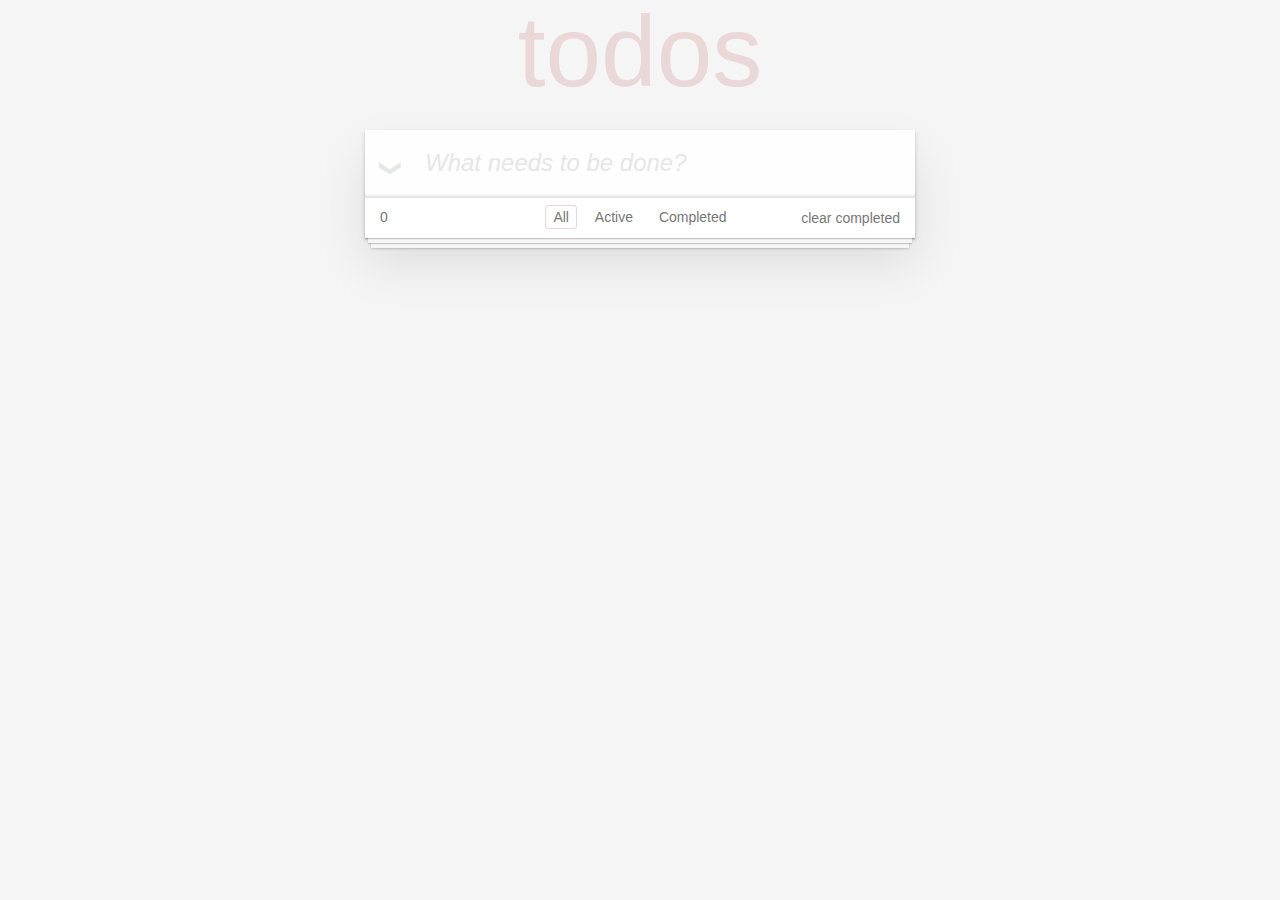
<file: index.html>
<!DOCTYPE HTML PUBLIC "-//W3C//DTD HTML 4.01//EN" "http://www.w3.org/TR/html4/strict.dtd">
<html lang="en">
<head>
	<meta http-equiv="Content-Type" content="text/html;charset=UTF-8">
	<title>Todos</title>
</head>
<script src="jquery-1.12.0.js"></script>
<link rel="stylesheet" href="Todos.css">
<script src="Todos.js"></script>
<style>
	
</style>
<body>
	<section id="todoapp">
			<header id="header">
				<h1>todos</h1>
				<input id="new-todo" placeholder="What needs to be done?" autofocus>
			</header>
			<section id="main">
				<input id="toggle-all" type="checkbox">
				<label for="toggle-all">Mark all as complete</label>

				
				<ul id="todo-list"></ul>
			</section>
			<footer id="footer">
			  <span id="todo-count"><strong></strong></span>
		      <ul id="filters">
		        <li><a data-role="all" class="selected" href="#">All</a></li>
		        <li><a data-role="active" href="#">Active</a></li>
		        <li><a data-role="completed" href="#">Completed</a></li>
		      </ul>
		      <button id="clear-completed">clear completed</button>	

			</footer>
		</section>
		<!-- <footer id="info">
			<p>Double-click to edit a todo</p>
			<p>Created by <a href="http://sindresorhus.com">Sindre Sorhus</a></p>
			<p>Part of <a href="http://todomvc.com">TodoMVC</a></p>
		</footer> -->
	

</body>
</html>
</file>
<file: Todos.css>
html,
body {
	margin: 0;
	padding: 0;
}

button {
	margin: 0;
	padding: 0;
	border: 0;
	background: none;
	font-size: 100%;
	vertical-align: baseline;
	font-family: inherit;
	font-weight: inherit;
	color: inherit;
	-webkit-appearance: none;
	appearance: none;
	-webkit-font-smoothing: antialiased;
	-moz-font-smoothing: antialiased;
	font-smoothing: antialiased;
}

body {
	font: 14px 'Helvetica Neue', Helvetica, Arial, sans-serif;
	line-height: 1.4em;
	background: #f5f5f5;
	color: #4d4d4d;
	min-width: 230px;
	max-width: 550px;
	margin: 0 auto;
	-webkit-font-smoothing: antialiased;
	-moz-font-smoothing: antialiased;
	font-smoothing: antialiased;
	font-weight: 300;
}

button,
input[type="checkbox"] {
	outline: none;
}

.hidden {
	display: none;
}

#todoapp {
	background: #fff;
	margin: 130px 0 40px 0;
	position: relative;
	box-shadow: 0 2px 4px 0 rgba(0, 0, 0, 0.2),
	            0 25px 50px 0 rgba(0, 0, 0, 0.1);
}

#todoapp input::-webkit-input-placeholder {
	font-style: italic;
	font-weight: 300;
	color: #e6e6e6;
}

#todoapp input::-moz-placeholder {
	font-style: italic;
	font-weight: 300;
	color: #e6e6e6;
}

#todoapp input::input-placeholder {
	font-style: italic;
	font-weight: 300;
	color: #e6e6e6;
}

#todoapp h1 {
	position: absolute;
	top: -155px;
	width: 100%;
	font-size: 100px;
	font-weight: 100;
	text-align: center;
	color: rgba(175, 47, 47, 0.15);
	-webkit-text-rendering: optimizeLegibility;
	-moz-text-rendering: optimizeLegibility;
	text-rendering: optimizeLegibility;
}

#new-todo,
.edit {
	position: relative;
	margin: 0;
	width: 100%;
	font-size: 24px;
	font-family: inherit;
	font-weight: inherit;
	line-height: 1.4em;
	border: 0;
	outline: none;
	color: inherit;
	padding: 6px;
	border: 1px solid #999;
	box-shadow: inset 0 -1px 5px 0 rgba(0, 0, 0, 0.2);
	box-sizing: border-box;
	-webkit-font-smoothing: antialiased;
	-moz-font-smoothing: antialiased;
	font-smoothing: antialiased;
}

#new-todo {
	padding: 16px 16px 16px 60px;
	border: none;
	background: rgba(0, 0, 0, 0.003);
	box-shadow: inset 0 -2px 1px rgba(0,0,0,0.03);
}

#main {
	position: relative;
	z-index: 2;
	border-top: 1px solid #e6e6e6;
}

label[for='toggle-all'] {
	display: none;
}

#toggle-all {
	position: absolute;
	top: -55px;
	left: -12px;
	width: 60px;
	height: 34px;
	text-align: center;
	border: none; /* Mobile Safari */
}

#toggle-all:before {
	content: '❯';
	font-size: 22px;
	color: #e6e6e6;
	padding: 10px 27px 10px 27px;
}

#toggle-all:checked:before {
	color: #737373;
}

#todo-list {
	margin: 0;
	padding: 0;
	list-style: none;
}

#todo-list li {
	position: relative;
	font-size: 24px;
	border-bottom: 1px solid #ededed;
}

#todo-list li:last-child {
	border-bottom: none;
}

#todo-list li.editing {
	border-bottom: none;
	padding: 0;
}

#todo-list li.editing .edit {
	display: block;
	width: 506px;
	padding: 13px 17px 12px 17px;
	margin: 0 0 0 43px;
}

#todo-list li.editing .view {
	display: none;
}

#todo-list li .toggle {
	text-align: center;
	width: 40px;
	/* auto, since non-WebKit browsers doesn't support input styling */
	height: auto;
	position: absolute;
	top: 0;
	bottom: 0;
	margin: auto 0;
	border: none; /* Mobile Safari */
	-webkit-appearance: none;
	appearance: none;
}

#todo-list li .toggle:after {
	content: url('data:image/svg+xml;utf8,<svg xmlns="http://www.w3.org/2000/svg" width="40" height="40" viewBox="-10 -18 100 135"><circle cx="50" cy="50" r="50" fill="none" stroke="#ededed" stroke-width="3"/></svg>');
}

#todo-list li .toggle:checked:after {
	content: url('data:image/svg+xml;utf8,<svg xmlns="http://www.w3.org/2000/svg" width="40" height="40" viewBox="-10 -18 100 135"><circle cx="50" cy="50" r="50" fill="none" stroke="#bddad5" stroke-width="3"/><path fill="#5dc2af" d="M72 25L42 71 27 56l-4 4 20 20 34-52z"/></svg>');
}

#todo-list li label {
	white-space: pre-line;
	word-break: break-all;
	padding: 15px 60px 15px 15px;
	margin-left: 45px;
	display: block;
	line-height: 1.2;
	transition: color 0.4s;
}

#todo-list li.completed label {
	color: #d9d9d9;
	text-decoration: line-through;
}

#todo-list li .destroy {
	display: none;
	position: absolute;
	top: 0;
	right: 10px;
	bottom: 0;
	width: 40px;
	height: 40px;
	margin: auto 0;
	font-size: 30px;
	color: #cc9a9a;
	margin-bottom: 11px;
	transition: color 0.2s ease-out;
}

#todo-list li .destroy:hover {
	color: #af5b5e;
}

#todo-list li .destroy:after {
	content: '×';
}

#todo-list li:hover .destroy {
	display: block;
}

#todo-list li .edit {
	display: none;
}

#todo-list li.editing:last-child {
	margin-bottom: -1px;
}

#footer {
	color: #777;
	padding: 10px 15px;
	height: 20px;
	text-align: center;
	border-top: 1px solid #e6e6e6;
}

#footer:before {
	content: '';
	position: absolute;
	right: 0;
	bottom: 0;
	left: 0;
	height: 50px;
	overflow: hidden;
	box-shadow: 0 1px 1px rgba(0, 0, 0, 0.2),
	            0 8px 0 -3px #f6f6f6,
	            0 9px 1px -3px rgba(0, 0, 0, 0.2),
	            0 16px 0 -6px #f6f6f6,
	            0 17px 2px -6px rgba(0, 0, 0, 0.2);
}

#todo-count {
	float: left;
	text-align: left;
}

#todo-count strong {
	font-weight: 300;
}

#filters {
	margin: 0;
	padding: 0;
	list-style: none;
	position: absolute;
	right: 0;
	left: 0;
}

#filters li {
	display: inline;
}

#filters li a {
	color: inherit;
	margin: 3px;
	padding: 3px 7px;
	text-decoration: none;
	border: 1px solid transparent;
	border-radius: 3px;
}

#filters li a.selected,
#filters li a:hover {
	border-color: rgba(175, 47, 47, 0.1);
}

#filters li a.selected {
	border-color: rgba(175, 47, 47, 0.2);
}

#clear-completed,
html #clear-completed:active {
	float: right;
	position: relative;
	line-height: 20px;
	text-decoration: none;
	cursor: pointer;
}

#clear-completed:hover {
	text-decoration: underline;
}

#info {
	margin: 65px auto 0;
	color: #bfbfbf;
	font-size: 10px;
	text-shadow: 0 1px 0 rgba(255, 255, 255, 0.5);
	text-align: center;
}

#info p {
	line-height: 1;
}

#info a {
	color: inherit;
	text-decoration: none;
	font-weight: 400;
}

#info a:hover {
	text-decoration: underline;
}

/*
	Hack to remove background from Mobile Safari.
	Can't use it globally since it destroys checkboxes in Firefox
*/
@media screen and (-webkit-min-device-pixel-ratio:0) {
	#toggle-all,
	#todo-list li .toggle {
		background: none;
	}

	#todo-list li .toggle {
		height: 40px;
	}

	#toggle-all {
		-webkit-transform: rotate(90deg);
		transform: rotate(90deg);
		-webkit-appearance: none;
		appearance: none;
	}
}

@media (max-width: 430px) {
	#footer {
		height: 50px;
	}

	#filters {
		bottom: 10px;
	}
}
</file>
